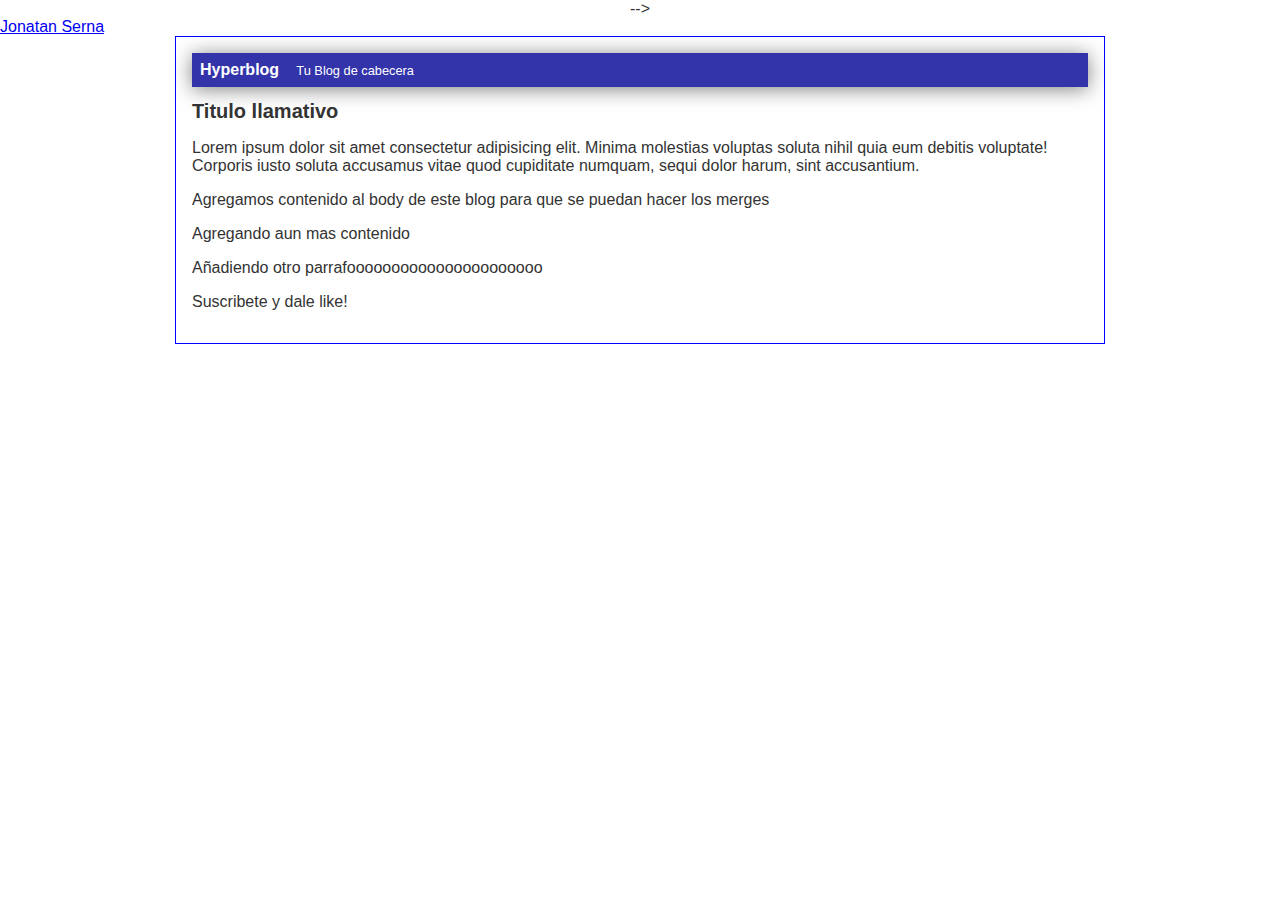
<file: index.html>
<!DOCTYPE html>
<html lang="en">
<head>
  <meta charset="UTF-8">
  <meta http-equiv="X-UA-Compatible" content="IE=edge">
  <meta name="viewport" content="width=device-width, initial-scale=1.0">
  <title>Bienvenidos a Hyperblog 2.0</title>
  <link rel="stylesheet" href="css/styles.css">
</head>
<!-- Google tag (gtag.js) -->
<script async src="https://www.googletagmanager.com/gtag/js?id=G-W9NG8NTTQR"></script>
<script>
  window.dataLayer = window.dataLayer || [];
    function gtag(){dataLayer.push(arguments);}
      gtag('js', new Date());
      
        gtag('config', 'G-W9NG8NTTQR');
        </script>-->
  <script src="https://platform.linkedin.com/badges/js/profile.js" async defer type="text/javascript"></script>

<body>
<div align="left" class="badge-base LI-profile-badge" data-locale="en_US" data-size="large" data-theme="dark" data-type="HORIZONTAL" data-vanity="jonatanserna" data-version="v1"><a class="badge-base__link LI-simple-link" href="https://co.linkedin.com/in/jonatanserna/en?trk=profile-badge">Jonatan Serna</a></div>
  <div id="container">
      <div id="cabecera">Hyperblog
        <span id="tagline">
          Tu Blog de cabecera
        </span>
      </div>
      <div id="post">
        <h1>Titulo llamativo</h1>
        <p>Lorem ipsum dolor sit amet consectetur adipisicing elit. Minima molestias voluptas soluta nihil quia eum debitis voluptate! Corporis iusto soluta accusamus vitae quod cupiditate numquam, sequi dolor harum, sint accusantium.</p>
        <p>Agregamos contenido al body de este blog para que se puedan hacer los merges</p>
        <p>Agregando aun mas contenido</p>
        <p>Añadiendo otro parrafoooooooooooooooooooooo</p>
        <p>Suscribete y dale like!</p>
      </div>
  </div>

<!-- Calendly badge widget begin -->
<link href="https://assets.calendly.com/assets/external/widget.css" rel="stylesheet">
<script src="https://assets.calendly.com/assets/external/widget.js" type="text/javascript" async></script>
<script type="text/javascript">window.onload = function() { Calendly.initBadgeWidget({ url: 'https://calendly.com/jonatansernahiguera?hide_gdpr_banner=1', text: 'Schedule time with me', color: '#0069ff', textColor: '#ffffff', branding: true }); }</script>
<!-- Calendly badge widget end -->
</body>
</html>
</file>
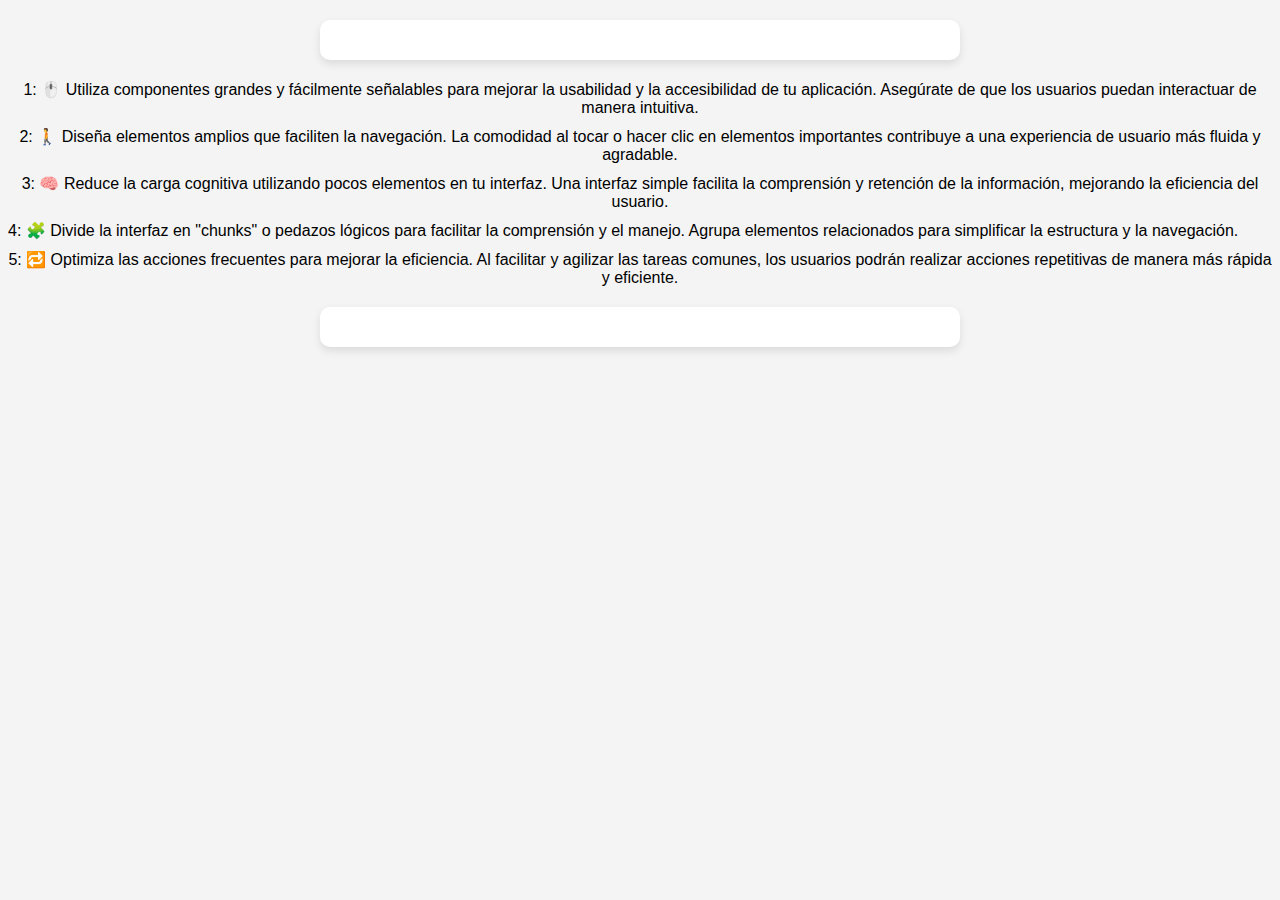
<file: 5lawsForUXdesigners.html>
<!DOCTYPE html>
<html lang="es">

<head>
  <title>Notes</title>
  <meta charset="UTF-8">
  <meta name="viewport" content="width=device-width, initial-scale=1.0">
  <style>
    body {
      font-family: 'Arial', sans-serif;
      background-color: #f4f4f4;
      text-align: center;
    }

    p {
      background-color: #ffffff;
      padding: 20px;
      border-radius: 10px;
      box-shadow: 0 4px 8px rgba(0, 0, 0, 0.1);
      max-width: 600px;
      margin: 20px auto;
    }

    li {
      list-style-type: none;
      margin-bottom: 10px;
      display: flex;
      align-items: flex-start;
      justify-content: flex-start;
    }

    li::before {
      font-size: 24px;
      margin-right: 10px;
    }
  </style>
</head>

<body>
  <p>
    <li>1: 🖱️ Utiliza componentes grandes y fácilmente señalables para mejorar la usabilidad y la accesibilidad de tu aplicación. Asegúrate de que los usuarios puedan interactuar de manera intuitiva.</li>
    <li>2: 🚶 Diseña elementos amplios que faciliten la navegación. La comodidad al tocar o hacer clic en elementos importantes contribuye a una experiencia de usuario más fluida y agradable.</li>
    <li>3: 🧠 Reduce la carga cognitiva utilizando pocos elementos en tu interfaz. Una interfaz simple facilita la comprensión y retención de la información, mejorando la eficiencia del usuario.</li>
    <li>4: 🧩 Divide la interfaz en "chunks" o pedazos lógicos para facilitar la comprensión y el manejo. Agrupa elementos relacionados para simplificar la estructura y la navegación.</li>
    <li>5: 🔁 Optimiza las acciones frecuentes para mejorar la eficiencia. Al facilitar y agilizar las tareas comunes, los usuarios podrán realizar acciones repetitivas de manera más rápida y eficiente.</li>
  </p>
</body>

</html>
</file>
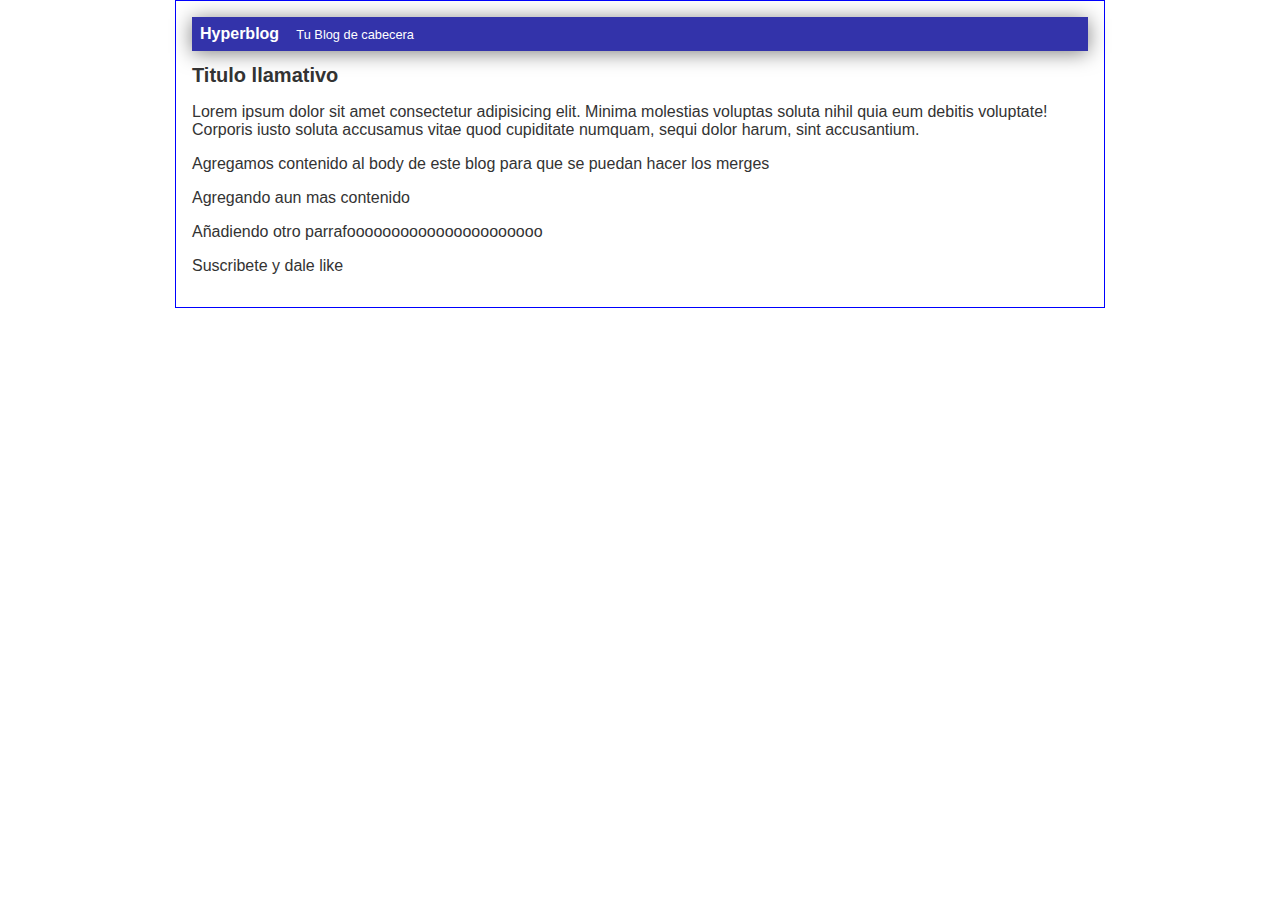
<file: blogpost.html>
<!DOCTYPE html>
<html lang="en">
<head>
  <meta charset="UTF-8">
  <meta http-equiv="X-UA-Compatible" content="IE=edge">
  <meta name="viewport" content="width=device-width, initial-scale=1.0">
  <title>Bienvenidos a Hyperblog 2.0</title>
  <link rel="stylesheet" href="css/styles.css">
</head>
<body>
  <div id="container">
      <div id="cabecera">Hyperblog
        <span id="tagline">
          Tu Blog de cabecera
        </span>
      </div>
      <div id="post">
        <h1>Titulo llamativo</h1>
        <p>Lorem ipsum dolor sit amet consectetur adipisicing elit. Minima molestias voluptas soluta nihil quia eum debitis voluptate! Corporis iusto soluta accusamus vitae quod cupiditate numquam, sequi dolor harum, sint accusantium.</p>
        <p>Agregamos contenido al body de este blog para que se puedan hacer los merges</p>
        <p>Agregando aun mas contenido</p>
        <p>Añadiendo otro parrafoooooooooooooooooooooo</p>
        <p>Suscribete y dale like</p>
      </div>
  </div>
</body>
</html>
</file>
<file: css/styles.css>
body{
  color: #333;
  text-align: center;
  font-family: Arial, Helvetica, sans-serif;
  font-size: 16px;
  margin: 0;
  padding: 0;
}

#container{
  width: 70%;
  padding: 1em;
  text-align: left;
  border: 1px solid #0000FF;
  margin: 0 auto;
}

#container h1{
  font-size: 20px;
}

#cabecera{
  background: #33A;
  box-shadow: 0px 2px 20px 0px rgba(0,0,0,0.5);
  color: white;
  font-weight: bold;
  margin: 0;
  padding: 0.5em;
}

#cabecera #tagline{
  padding: 0 0 0 1em;
  font-weight: normal;
  font-size: 0.8em;
}
</file>
